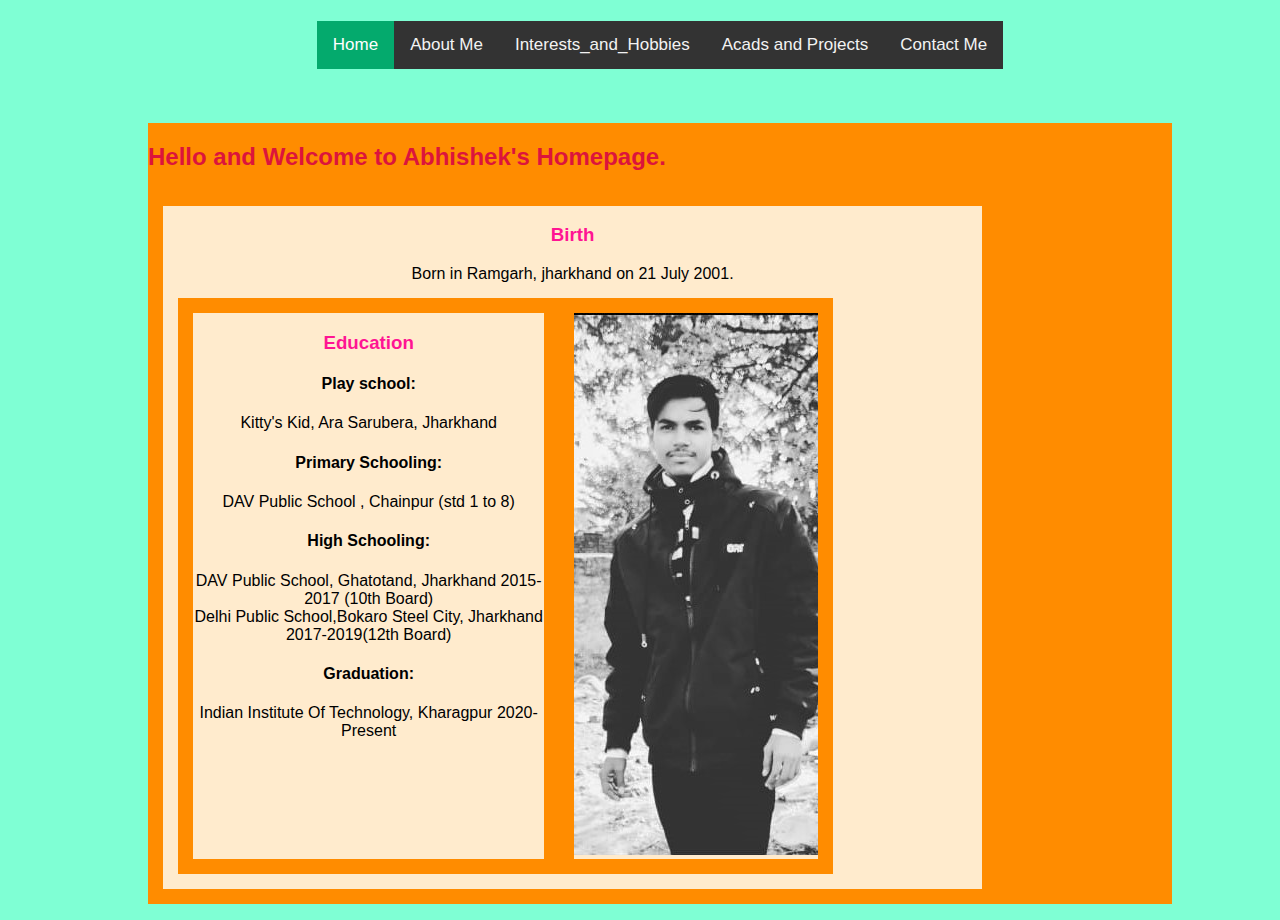
<file: index.html>
<!DOCTYPE html>
<html lang="en">
<head>
    <meta charset="UTF-8">
    <meta http-equiv="X-UA-Compatible" content="IE=edge">
    <meta name="viewport" content="width=device-width, initial-scale=1.0">
    <title>Abhishek</title>
    <link rel="stylesheet" href="index.css">
    <script defer src="index.js"></script>
</head>
<body>
    <div class="topnav" id="myTopnav">
        <a href="index.html" class="active">Home </a>
        <a href="aboutme.html">About Me</a>
        <a href="Interests_and_Hobbies.html">Interests_and_Hobbies</a>
        <a href="Achievements.html">Acads and Projects</a>
        <a href="Contact_Page.html">Contact Me</a>
        <a href="javascript:void(0);" class="icon" onclick="myFunction()">
          <i class="fa fa-bars"></i>
        </a>
      </div>
      <br>
      <br>
<div class="flex-idcontainer">
    <h2>Hello and Welcome to Abhishek's Homepage.</h2>
    <div id="birth">
        <h3>Birth</h3>
        <section>
            Born in Ramgarh, jharkhand on 21 July 2001.
        </section>
    <div class="flex-container">

        <div id="textdata">
        <h3>Education</h3>
        <section>
            <p id="Education">
                <h4>Play school:</h4>
                Kitty's Kid, Ara Sarubera, Jharkhand
            <br>
                <h4>Primary Schooling:</h4>
                 DAV Public School , Chainpur (std 1 to 8)
                 <br>
                <h4>High Schooling:</h4>
                DAV Public School, Ghatotand, Jharkhand 2015-2017 (10th Board)
                <br>
                Delhi Public School,Bokaro Steel City, Jharkhand 2017-2019(12th Board)
            <br>
                <h4>Graduation:</h4>
                Indian Institute Of Technology, Kharagpur 2020-Present
            </p>
        </section>
        </div>

        <div id="img">
            <img src="abhishek.jpeg" alt="profilepic">
        </div>
    </div>
    
</div>
</body>
</html>
</file>
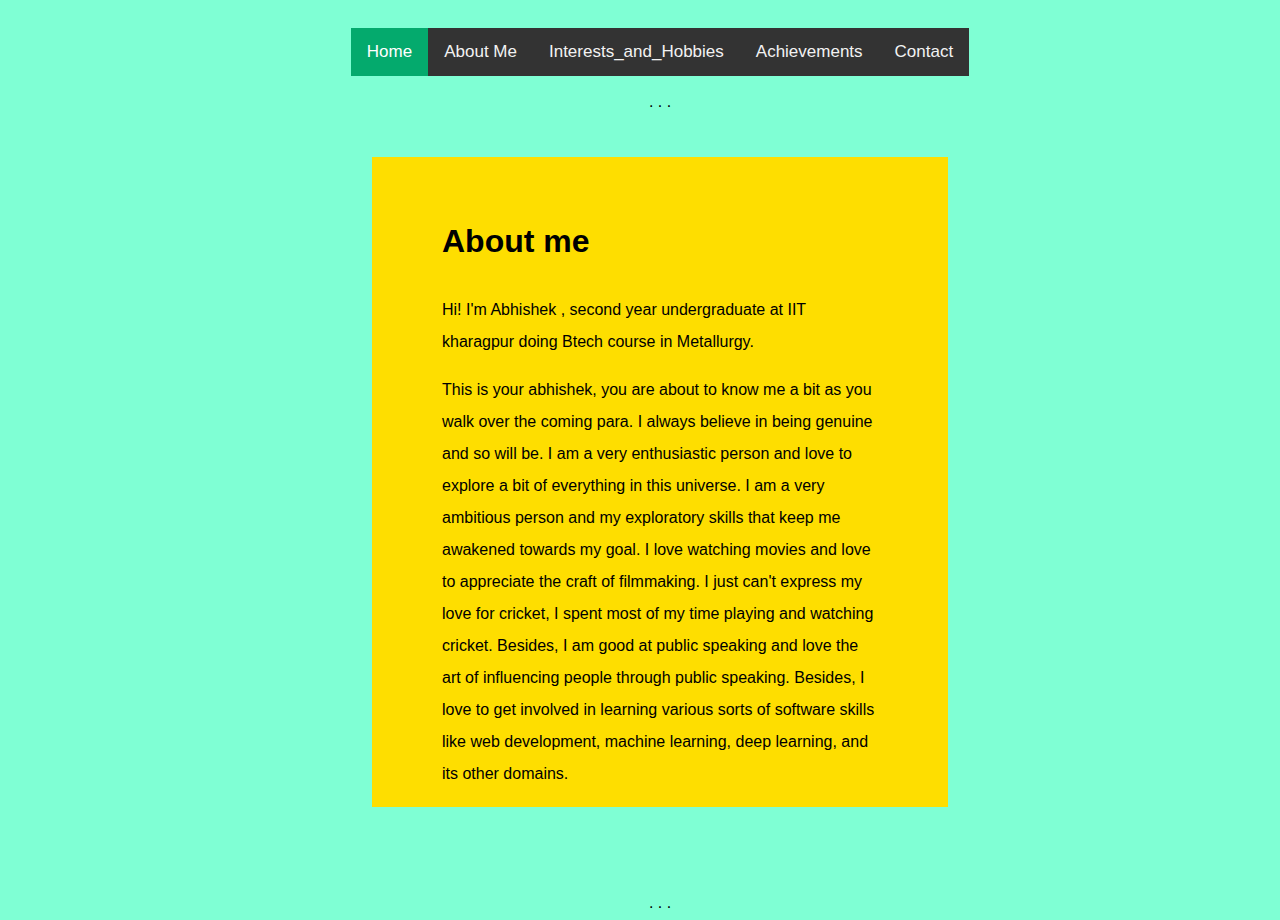
<file: aboutme.html>
<!DOCTYPE html>
<html lang="en">
<head>
    <meta charset="UTF-8">
    <meta http-equiv="X-UA-Compatible" content="IE=edge">
    <meta name="viewport" content="width=device-width, initial-scale=1.0">
    <title>about me</title>
    <link rel="stylesheet" href="aboutme.css">
    <script defer src="aboutme.js"></script>
</head>
<body>
    <div class="topnav" id="myTopnav">
        <a href="index.html" class="active">Home</a>
        <a href="aboutme.html">About Me</a>
        <a href="Interests_and_Hobbies.html">Interests_and_Hobbies</a>
        <a href="Achievements.html">Achievements</a>
        <a href="Contact_Page.html">Contact</a>
        <a href="javascript:void(0);" class="icon" onclick="myFunction()">
          <i class="fa fa-bars"></i>
        </a>
      </div>
      . . .
      <!--Section 2: About me-->
      
              <div class="column-2">
                  <h1>About me</h1>
                  <p>Hi! I'm Abhishek , second year undergraduate at IIT kharagpur doing Btech course in Metallurgy.<a href="https://www.digitalocean.com/community/tutorial_series/how-to-build-a-website-with-css"></a></p>
                  <p>This is your abhishek, you are about to know me a bit as you walk over the coming para. 
                      I always believe in being genuine and so will be. I am a very enthusiastic person and love to explore
                       a bit of everything in this universe. I am a very ambitious person and my exploratory skills that keep me
                        awakened towards my goal. I love watching movies and love to appreciate the craft of filmmaking. I just can't 
                        express my love for cricket, I spent most of my time playing and watching cricket. Besides, I am good 
                        at public speaking and love the art of influencing people through public speaking. Besides, I love to get
                         involved in learning various sorts of software skills like web development, machine learning, deep learning,
                          and its other domains.</p>
              </div>
      
      . . .
    

    
</body>
</html>
</file>
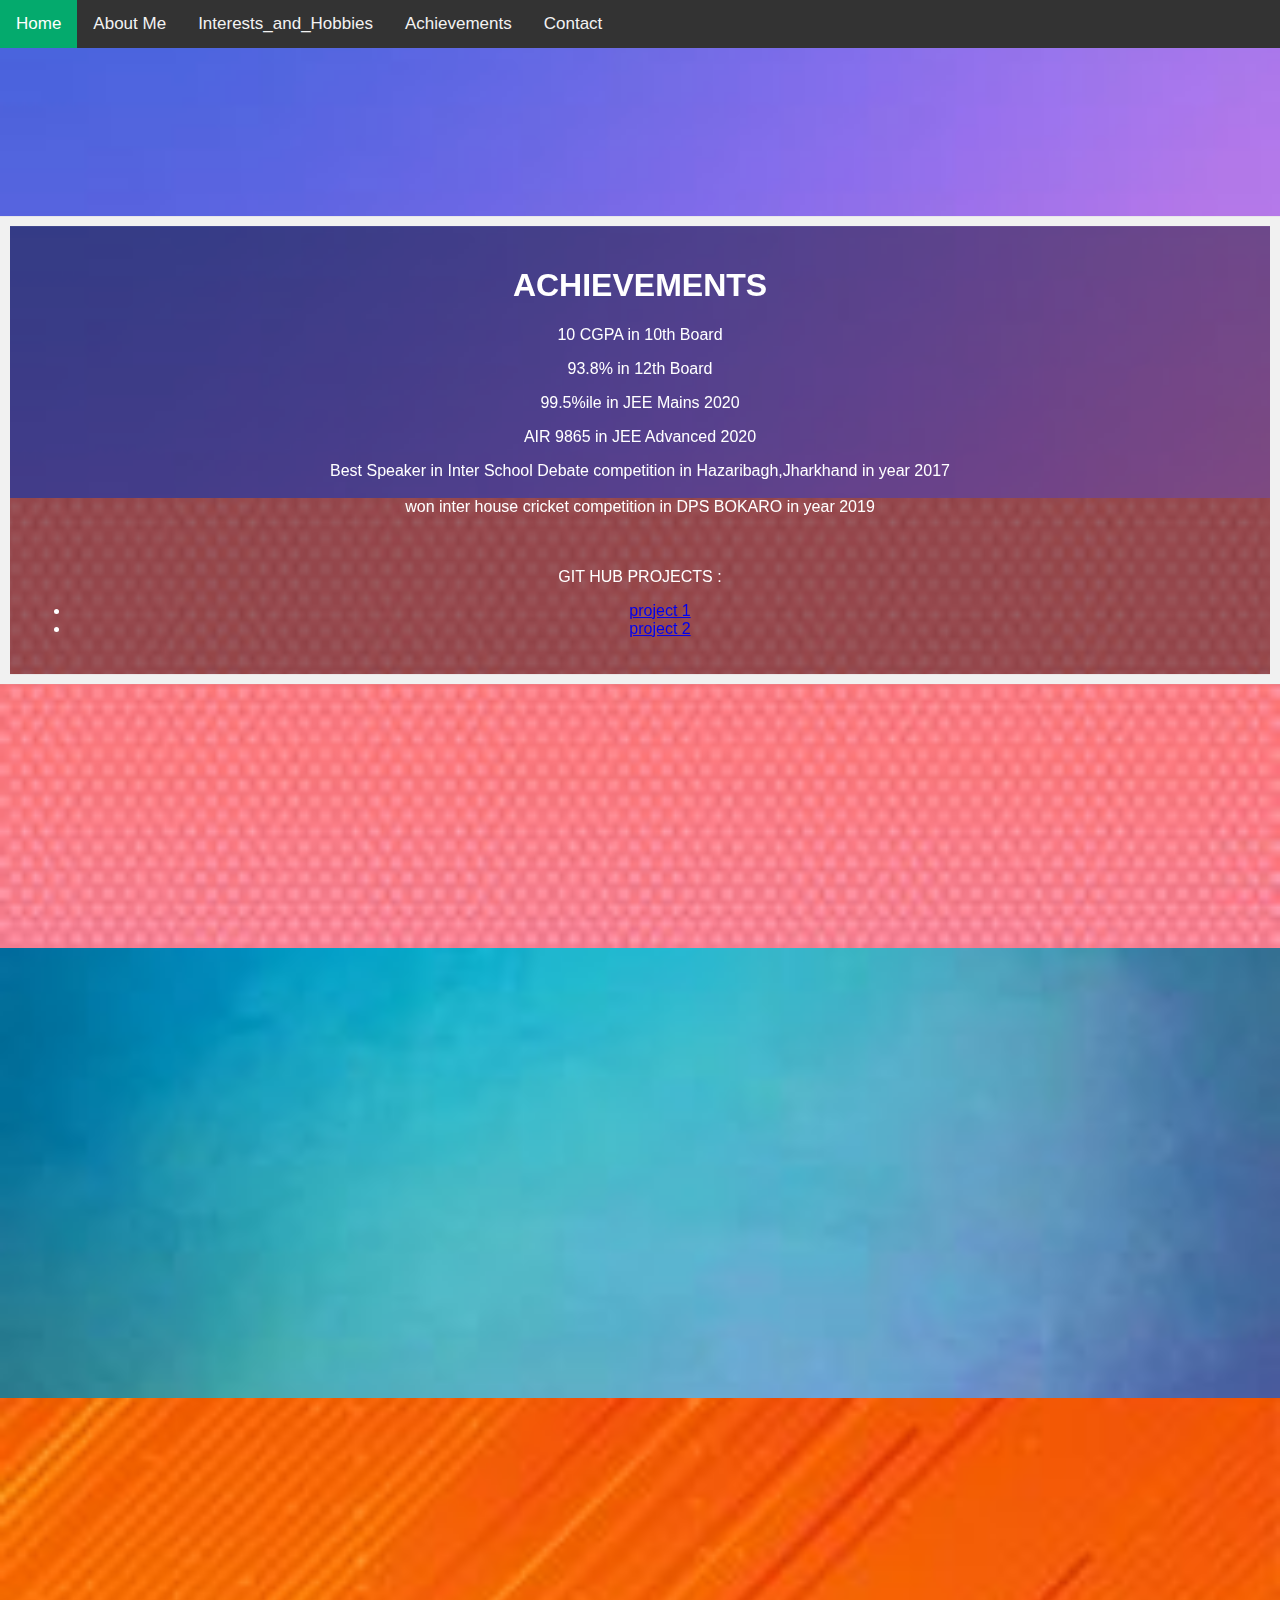
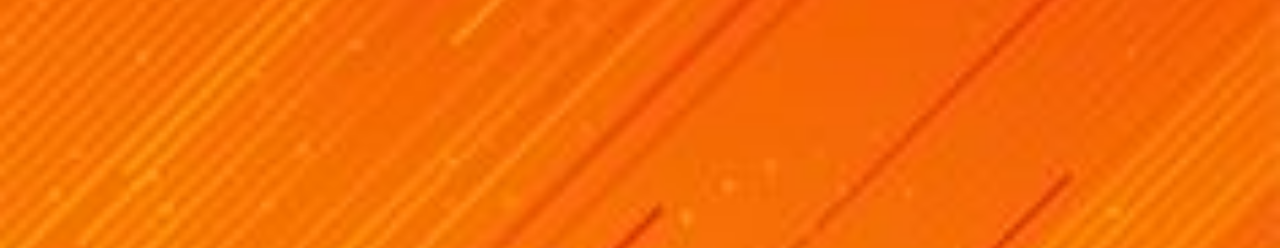
<file: Achievements.html>
<!DOCTYPE html>
<html>
<head>
<meta name="viewport" content="width=device-width, initial-scale=1">
<title>Achievements</title>
<style>
body, html {
  height: 100%;
  margin: 0;
  font-family: Arial, Helvetica, sans-serif;
}
.topnav {
  overflow: hidden;
  background-color: #333;
}

.topnav a {
  float: left;
  display: block;
  color: #f2f2f2;
  text-align: center;
  padding: 14px 16px;
  text-decoration: none;
  font-size: 17px;
}

.topnav a:hover {
  background-color: #ddd;
  color: black;
}

.topnav a.active {
  background-color: #04AA6D;
  color: white;
}

.topnav .icon {
  display: none;
}

@media screen and (max-width: 600px) {
  .topnav a:not(:first-child) {display: none;}
  .topnav a.icon {
    float: right;
    display: block;
  }
}

@media screen and (max-width: 600px) {
  .topnav.responsive {position: relative;}
  .topnav.responsive .icon {
    position: absolute;
    right: 0;
    top: 0;
  }
  .topnav.responsive a {
    float: none;
    display: block;
    text-align: left;
  }
}
* {
  box-sizing: border-box;
}

.bg-image {
  /* Full height */
  height: 50%; 
  
  /* Center and scale the image nicely */
  background-position: center;
  background-repeat: no-repeat;
  background-size: cover;
}

/* Images used */
.img1 { background-image: url("e5.jpg"); }
.img2 { background-image: url("e6.jpg"); }
.img3 { background-image: url("e7.jpg"); }
.img4 { background-image: url("e8.jpg"); }

/* Position text in the middle of the page/image */
.bg-text {
  background-color: rgb(0,0,0); /* Fallback color */
  background-color: rgba(0,0,0, 0.4); /* Black w/opacity/see-through */
  color: white;
  border: 10px solid #f1f1f1;
  position: fixed;
  top: 50%;
  left: 50%;
  transform: translate(-50%, -50%);
  z-index: 2;
  width: 100%;
  padding: 20px;
  text-align: center;
}
</style>
</head>
<body>

  <div class="topnav" id="myTopnav">
    <a href="index.html" class="active">Home</a>
    <a href="aboutme.html" >About Me</a>
    <a href="Interests_and_Hobbies.html">Interests_and_Hobbies</a>
    <a href="Achievements.html">Achievements</a>
    <a href="Contact_Page.html">Contact</a>
    <a href="javascript:void(0);" class="icon" onclick="myFunction()">
      <i class="fa fa-bars"></i>
    </a>
  </div>
  <div class="bg-image img1"></div>
<div class="bg-image img2"></div>
<div class="bg-image img3"></div>
<div class="bg-image img4"></div>


<div class="bg-text">
    <h1>ACHIEVEMENTS</h1>
            <p>
                10 CGPA in 10th Board
            </p>
            <p>
                93.8% in 12th Board
            </p>
            <p>
                99.5%ile in JEE Mains 2020
            </p>
            <p>
                AIR 9865 in JEE Advanced 2020
            </p>
            <p>
                Best Speaker in Inter School Debate competition in Hazaribagh,Jharkhand in year 2017
            <br>
            <br>
                won inter house cricket competition in DPS BOKARO in year 2019
            <br>
            <br><br>
            <P>GIT HUB PROJECTS :<ul><li><a href="https://github.com/abhisirka2001/STUDENTALUMNICELL.git">project 1</a></li>
            <li><a href="https://github.com/abhisirka2001/studentalumnicell2.git">project 2</a></li>
            </ul>
            
                
            </p>
            
</div>
<script>
  function myFunction() {
    var x = document.getElementById("myTopnav");
    if (x.className === "topnav") {
      x.className += " responsive";
    } else {
      x.className = "topnav";
    }
  }
  </script>             

</body>
</html>
</file>
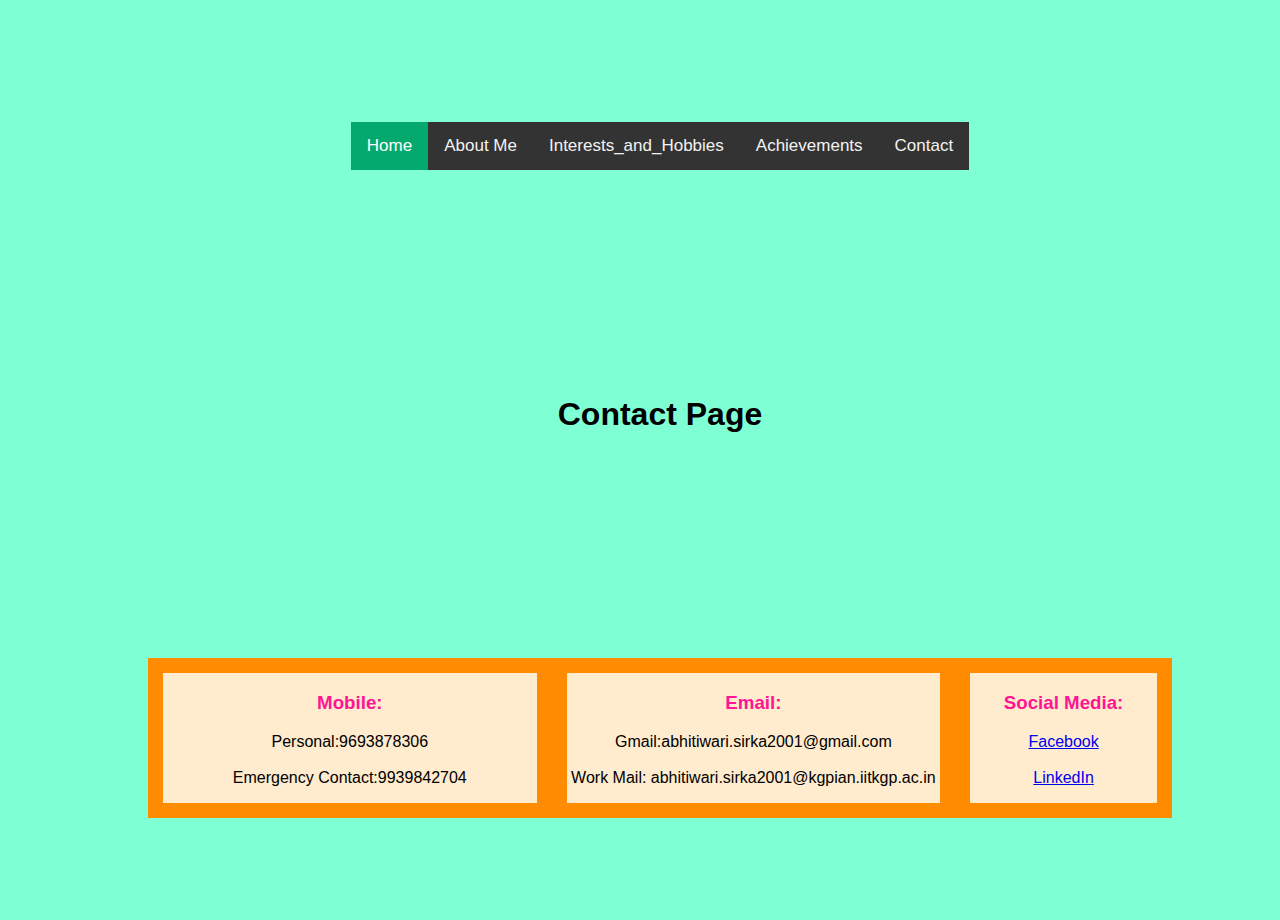
<file: Contact_Page.html>
<!DOCTYPE html>
<html lang="en">
<head>
    <meta charset="UTF-8">
    <meta http-equiv="X-UA-Compatible" content="IE=edge">
    <meta name="viewport" content="width=device-width, initial-scale=1.0">
    <title>Contact Page</title>
    <link rel="stylesheet" href="Contacts.css">
    <script defer src="Contact.js"></script>
</head>
<body>
    <div class="topnav" id="myTopnav">
        <a href="index.html" class="active">Home</a>
        <a href="aboutme.html" >About Me</a>
        <a href="Interests_and_Hobbies.html">Interests_and_Hobbies</a>
        <a href="Achievements.html">Achievements</a>
        <a href="Contact_Page.html">Contact</a>
        <a href="javascript:void(0);" class="icon" onclick="myFunction()">
          <i class="fa fa-bars"></i>
        </a>
      </div>
    <h1>Contact Page</h1>
    <div class="flex-container">

    <div id="Mobile">
    <section>
        <h3>Mobile:</h3>
        <p>
            Personal:9693878306
            <br><br>
            Emergency Contact:9939842704
        </p>
    </section>
    </div>

    <div id="Email">
    <section>
        <h3>Email:</h3>
        <p>
            Gmail:abhitiwari.sirka2001@gmail.com
            <br><br>
            Work Mail: abhitiwari.sirka2001@kgpian.iitkgp.ac.in
        </p>
    </section>
    </div>

    <div id="Social">
    <section>
        <h3>Social Media:</h3>
        <p>
            <a href="https://www.facebook.com/profile.php?id=100034049521709" target="_blank">Facebook</a>
            <br><br>
            <a href="https://www.linkedin.com/in/abhishek-kumar-tiwari-b24952208" target="_blank">LinkedIn</a>
        </p>
    </section>
    </div>
    
    </div>
</body>
</html>
</file>
<file: index.css>
html{
  height: 100%;
  width: 100%;
}

body{
  height: 100%;
  width:100%;
  font-family: Arial, Helvetica, sans-serif;
  display: grid;
  margin:20px;
  justify-items: center;
  align-items: center;
  background-color: aquamarine;
}

/* Add a black background color to the top navigation */
.topnav {
background-color: #333;
overflow: hidden;
}

/* Style the links inside the navigation bar */
.topnav a {
float: left;
display: block;
color: #f2f2f2;
text-align: center;
padding: 14px 16px;
text-decoration: none;
font-size: 17px;
}

/* Change the color of links on hover */
.topnav a:hover {
background-color: #ddd;
color: black;
}

/* Add an active class to highlight the current page */
.topnav a.active {
background-color: #04AA6D;
color: white;
}

/* Hide the link that should open and close the topnav on small screens */
.topnav .icon {
display: none;
}

/* When the screen is less than 600 pixels wide, hide all links, except for the first one ("Home"). Show the link that contains should open and close the topnav (.icon) */
@media screen and (max-width: 600px) {
.topnav a:not(:first-child) {display: none;}
.topnav a.icon {
  float: right;
  display: block;
}
}

/* The "responsive" class is added to the topnav with JavaScript when the user clicks on the icon. This class makes the topnav look good on small screens (display the links vertically instead of horizontally) */
@media screen and (max-width: 600px) {
.topnav.responsive {position: relative;}
.topnav.responsive a.icon {
  position: absolute;
  right: 0;
  top: 0;
}
.topnav.responsive a {
  float: none;
  display: block;
  text-align: left;
}
}

h2{
color: crimson;
}

h3{
color: deeppink;
}

.flex-idcontainer{
display: flex;
flex-direction: column;
width: 80%;
margin:15px;
background-color:darkorange;
}
.flex-container {
display: flex;
flex-wrap: nowrap;
width: 80%;
margin:15px;
background-color:darkorange;
}

.flex-container>div {
background-color:blanchedalmond;
width: 80%;
margin:15px;
text-align: center;
}

.flex-idcontainer>div{
background-color:blanchedalmond;
width: 80%;
margin:15px;
text-align: center;
}
#textdata{
flex-basis: 5000px;
word-wrap: break-word;
}

#img{
flex-basis: 400px;
}
</file>
<file: aboutme.css>
html{
    height: 100%;
    width: 100%;
  }
  
body{
    height: 100%;
    width:100%;
    margin: 20px;
    font-family: Arial, Helvetica, sans-serif;
    display: grid;
    justify-items: center;
    align-items: center;
    background-color: aquamarine;
  }
  /* Add a black background color to the top navigation */
.topnav {
  background-color: #333;
  overflow: hidden;
}

/* Style the links inside the navigation bar */
.topnav a {
  float: left;
  display: block;
  color: #f2f2f2;
  text-align: center;
  padding: 14px 16px;
  text-decoration: none;
  font-size: 17px;
}

/* Change the color of links on hover */
.topnav a:hover {
  background-color: #ddd;
  color: black;
}

/* Add an active class to highlight the current page */
.topnav a.active {
  background-color: #04AA6D;
  color: white;
}

/* Hide the link that should open and close the topnav on small screens */
.topnav .icon {
  display: none;
}

/* When the screen is less than 600 pixels wide, hide all links, except for the first one ("Home"). Show the link that contains should open and close the topnav (.icon) */
@media screen and (max-width: 600px) {
  .topnav a:not(:first-child) {display: none;}
  .topnav a.icon {
    float: right;
    display: block;
  }
}

/* The "responsive" class is added to the topnav with JavaScript when the user clicks on the icon. This class makes the topnav look good on small screens (display the links vertically instead of horizontally) */
@media screen and (max-width: 600px) {
  .topnav.responsive {position: relative;}
  .topnav.responsive a.icon {
    position: absolute;
    right: 0;
    top: 0;
  }
  .topnav.responsive a {
    float: none;
    display: block;
    text-align: left;
  }
}

  h3{
    color: deeppink;
  }
  
/* Include padding and border in total box size*/
*{
  box-sizing: border-box;
}

/* Create two equal columns that float next to each other */
.column-2 {
  float: left;
  width: 45%;
  padding: 30px;
  padding-left:70px;
  padding-right: 70px;
  height: 650px;
  margin:30px;
  margin-right:30px;
  margin-bottom: 70px;
  background-color: #FEDE00;
  line-height:2;
}
</file>
<file: Contacts.css>
html{
    height: 100%;
    width: 100%;
  }
  
body{
    height: 100%;
    width:100%;
    margin: 20px;
    font-family: Arial, Helvetica, sans-serif;
    display: grid;
    justify-items: center;
    align-items: center;
    background-color: aquamarine;
  }
  /* Add a black background color to the top navigation */
.topnav {
  background-color: #333;
  overflow: hidden;
}

/* Style the links inside the navigation bar */
.topnav a {
  float: left;
  display: block;
  color: #f2f2f2;
  text-align: center;
  padding: 14px 16px;
  text-decoration: none;
  font-size: 17px;
}

/* Change the color of links on hover */
.topnav a:hover {
  background-color: #ddd;
  color: black;
}

/* Add an active class to highlight the current page */
.topnav a.active {
  background-color: #04AA6D;
  color: white;
}

/* Hide the link that should open and close the topnav on small screens */
.topnav .icon {
  display: none;
}

/* When the screen is less than 600 pixels wide, hide all links, except for the first one ("Home"). Show the link that contains should open and close the topnav (.icon) */
@media screen and (max-width: 600px) {
  .topnav a:not(:first-child) {display: none;}
  .topnav a.icon {
    float: right;
    display: block;
  }
}

/* The "responsive" class is added to the topnav with JavaScript when the user clicks on the icon. This class makes the topnav look good on small screens (display the links vertically instead of horizontally) */
@media screen and (max-width: 600px) {
  .topnav.responsive {position: relative;}
  .topnav.responsive a.icon {
    position: absolute;
    right: 0;
    top: 0;
  }
  .topnav.responsive a {
    float: none;
    display: block;
    text-align: left;
  }
}

  h3{
    color: deeppink;
  }

  .flex-container {
    display: flex;
    flex-wrap: nowrap;
    width: 80%;
    background-color:darkorange;
  }
  
  .flex-container>div {
    background-color:blanchedalmond;
    width: 120px;
    margin: 15px;
    text-align: center;
  }

  #Mobile{
    flex-basis: 20000px;
  }

  #Social{
    word-wrap: break-word;
    flex-basis: 10000px;
  }

  #Email{
    word-wrap: break-word;
    flex-basis: 20000px;
  }
</file>
